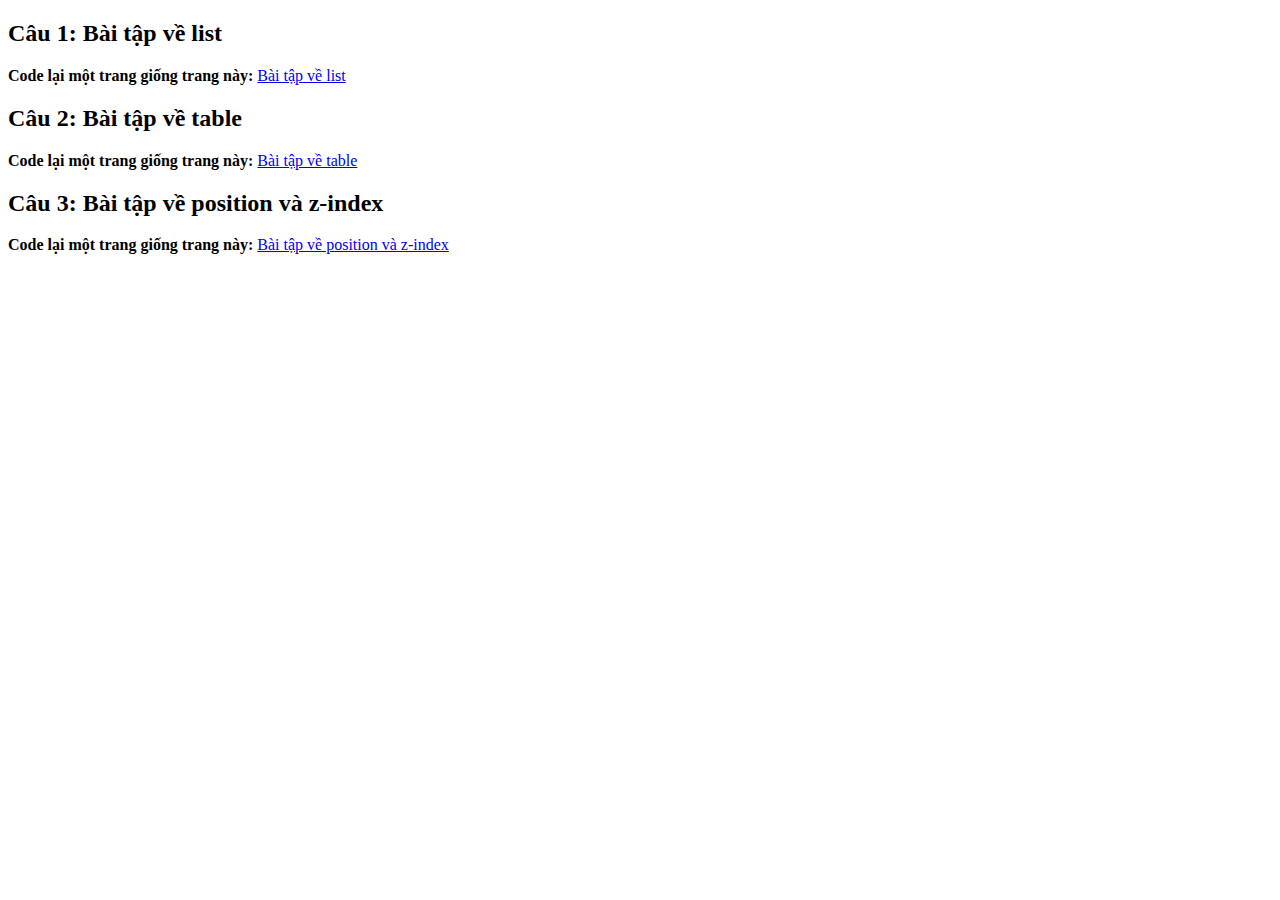
<file: index.html>
<!DOCTYPE html>
<html lang="en">
  <head>
    <meta charset="UTF-8" />
    <meta name="viewport" content="width=device-width, initial-scale=1.0" />
    <title>Bài tập buổi 5</title>
    <h2>Câu 1: Bài tập về list</h2>
    <p>
      <strong>Code lại một trang giống trang này:</strong>
      <a href="bai-tap-ve-list.html" target="_blank"> Bài tập về list </a>
    </p>

    <h2>Câu 2: Bài tập về table</h2>
    <p>
        <strong>Code lại một trang giống trang này:</strong>
        <a href="bai-tap-ve-table.html" target="_blank"> Bài tập về table </a>
    </p>

    <h2>Câu 3: Bài tập về position và z-index</h2>
    <p>
        <strong>Code lại một trang giống trang này:</strong>
        <a href="bai-tap-ve-table.html" target="_blank"> Bài tập về position và z-index </a>
    </p>
  </head>
  <body></body>
</html>
</file>
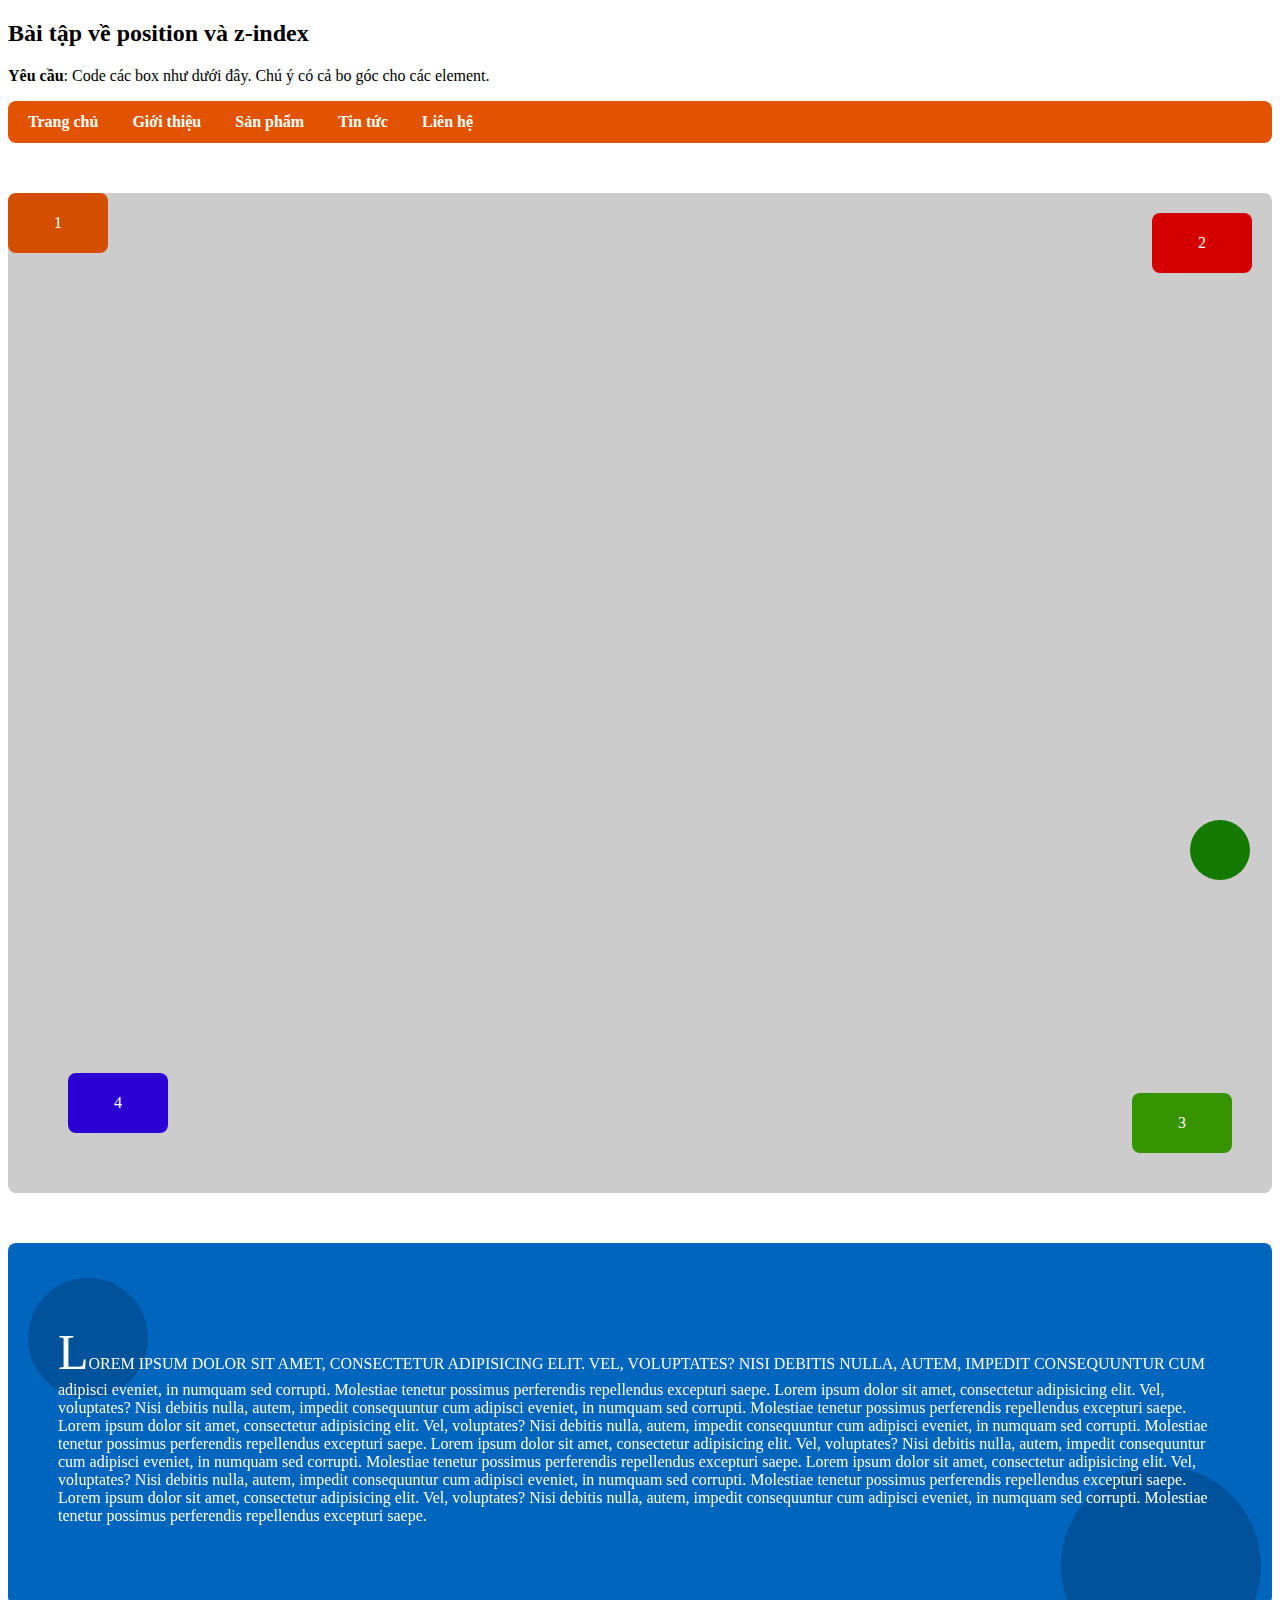
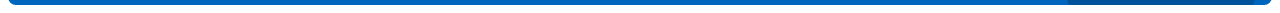
<file: bai-tap-ve-position.html>
<!DOCTYPE html>
<html lang="en">
  <head>
    <meta charset="UTF-8" />
    <meta name="viewport" content="width=device-width, initial-scale=1.0" />
    <title>Bài tập về position và z-index</title>
    <link rel="stylesheet" href="css/styles.css" />
    <link
      rel="stylesheet"
      href="https://cdnjs.cloudflare.com/ajax/libs/font-awesome/6.4.0/css/all.min.css"
      integrity="sha512-iecdLmaskl7CVkqkXNQ/ZH/XLlvWZOJyj7Yy7tcenmpD1ypASozpmT/E0iPtmFIB46ZmdtAc9eNBvH0H/ZpiBw=="
      crossorigin="anonymous"
      referrerpolicy="no-referrer"
    />
  </head>
  <body>
    <h2>Bài tập về position và z-index</h2>
    <p>
      <strong>Yêu cầu</strong>: Code các box như dưới đây. Chú ý có cả bo góc
      cho các element.
    </p>

    <div class="menu">
      <ul>
        <li>Trang chủ</li>
        <li>Giới thiệu</li>
        <li>Sản phẩm</li>
        <li>Tin tức</li>
        <li>Liên hệ</li>
      </ul>
    </div>

    <div class="parent">
      <div class="child child-1">1</div>
      <div class="child child-2">2</div>
      <div class="child child-3">3</div>
      <div class="child child-4">4</div>
    </div>

    <div class="content">
      <div class="inner-content">
        Lorem ipsum dolor sit amet, consectetur adipisicing elit. Vel,
        voluptates? Nisi debitis nulla, autem, impedit consequuntur cum adipisci
        eveniet, in numquam sed corrupti. Molestiae tenetur possimus perferendis
        repellendus excepturi saepe. Lorem ipsum dolor sit amet, consectetur
        adipisicing elit. Vel, voluptates? Nisi debitis nulla, autem, impedit
        consequuntur cum adipisci eveniet, in numquam sed corrupti. Molestiae
        tenetur possimus perferendis repellendus excepturi saepe. Lorem ipsum
        dolor sit amet, consectetur adipisicing elit. Vel, voluptates? Nisi
        debitis nulla, autem, impedit consequuntur cum adipisci eveniet, in
        numquam sed corrupti. Molestiae tenetur possimus perferendis repellendus
        excepturi saepe. Lorem ipsum dolor sit amet, consectetur adipisicing
        elit. Vel, voluptates? Nisi debitis nulla, autem, impedit consequuntur
        cum adipisci eveniet, in numquam sed corrupti. Molestiae tenetur
        possimus perferendis repellendus excepturi saepe. Lorem ipsum dolor sit
        amet, consectetur adipisicing elit. Vel, voluptates? Nisi debitis nulla,
        autem, impedit consequuntur cum adipisci eveniet, in numquam sed
        corrupti. Molestiae tenetur possimus perferendis repellendus excepturi
        saepe. Lorem ipsum dolor sit amet, consectetur adipisicing elit. Vel,
        voluptates? Nisi debitis nulla, autem, impedit consequuntur cum adipisci
        eveniet, in numquam sed corrupti. Molestiae tenetur possimus perferendis
        repellendus excepturi saepe.
      </div>
    </div>

    <div class="call">
      <a href="#" target="_blank">
        <i class="fa-solid fa-phone"></i>
      </a>
    </div>
  </body>
</html>
</file>
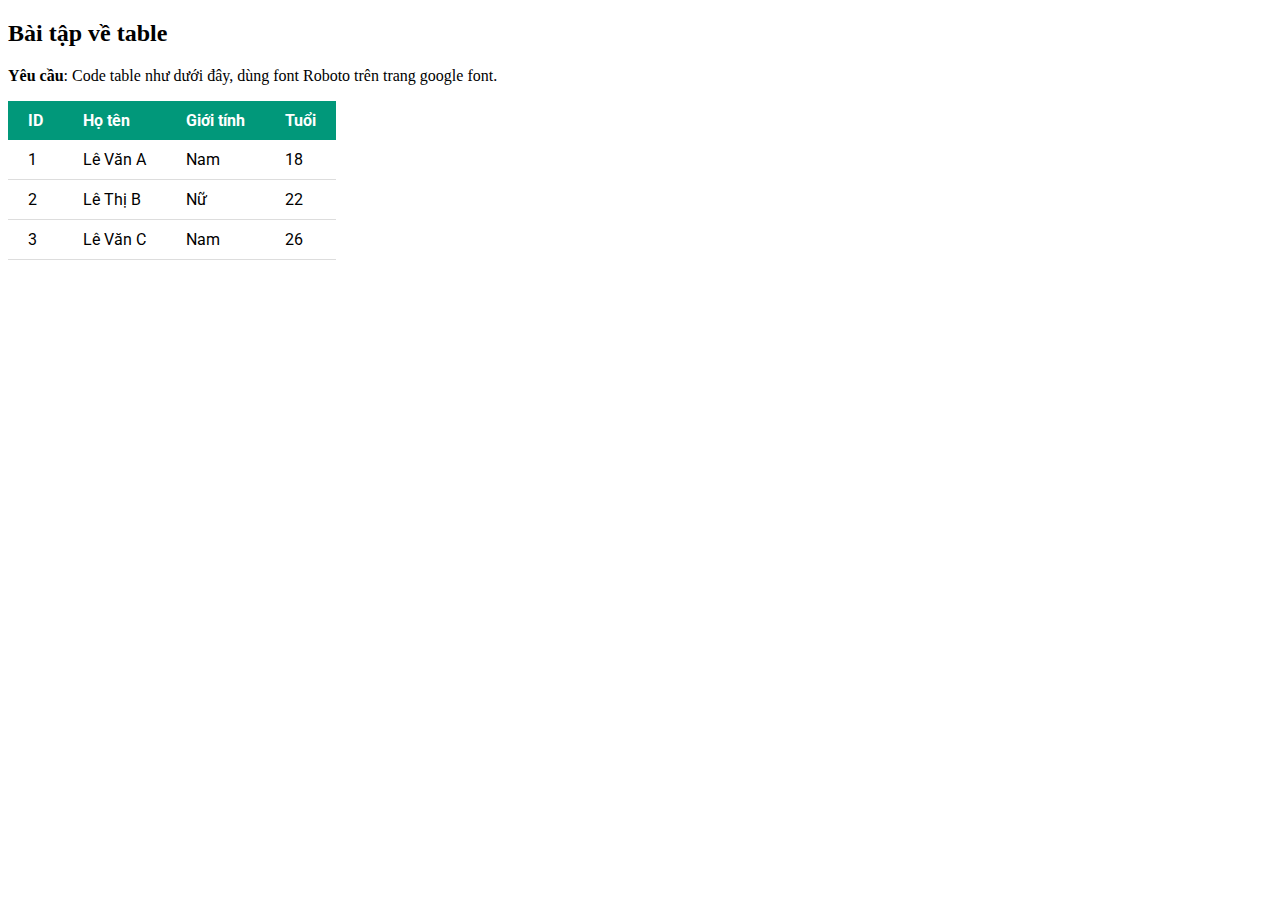
<file: bai-tap-ve-table.html>
<!DOCTYPE html>
<html lang="en">
  <head>
    <meta charset="UTF-8" />
    <meta name="viewport" content="width=device-width, initial-scale=1.0" />
    <title>Bài tập về table</title>
    <link rel="stylesheet" href="css/styles.css" />
    <link rel="preconnect" href="https://fonts.googleapis.com" />
    <link rel="preconnect" href="https://fonts.gstatic.com" crossorigin />
    <link
      href="https://fonts.googleapis.com/css2?family=Roboto&display=swap"
      rel="stylesheet"
    />
  </head>
  <body>
    <h2>Bài tập về table</h2>
    <p>
      <strong>Yêu cầu</strong>: Code table như dưới đây, dùng font Roboto trên
      trang google font.
    </p>

    <table class="table">
      <thead>
        <th>ID</th>
        <th>Họ tên</th>
        <th>Giới tính</th>
        <th>Tuổi</th>
      </thead>
      <tbody>
        <tr>
          <td>1</td>
          <td>Lê Văn A</td>
          <td>Nam</td>
          <td>18</td>
        </tr>
        <tr>
          <td>2</td>
          <td>Lê Thị B</td>
          <td>Nữ</td>
          <td>22</td>
        </tr>
        <tr>
          <td>3</td>
          <td>Lê Văn C</td>
          <td>Nam</td>
          <td>26</td>
        </tr>
      </tbody>
    </table>
  </body>
</html>
</file>
<file: css/styles.css>
/* Bài tập về list */


.menu-1 {
    list-style-type: none;
    padding: 0;
    margin: 0;
    display: inline-block;
    border: 1px solid #ddd;
    min-width: 250px;
}

.menu-1 li {
    padding: 10px 12px;
    border: 1px solid #ddd;
    background-color: #f3f3f3;
}

.menu-1 li:hover {
    color: #fff;
    background-color: #0056A6;
}

.menu-2 {
    list-style-type: none;
    padding: 0;
    margin: 0;
}

.menu-2 li {
    display: inline-block;
    margin-right: 10px;
}

.menu-2 li a {
    background-color: #f3f3f3;
    color: #333;
    width: 40px;
    height: 40px;
    line-height: 40px;
    text-align: center;
    border-radius: 50%;
    font-size: 18px;
    display: block;
}

.menu-2 li a:hover {

    color: #fff;
    background-color: #E88C6C;
}


/* Bài tập về table */

.table {
    font-family: 'Roboto', sans-serif;
    border-spacing:0 ;
}


.table td{
    border-bottom: 1px solid #ddd;
}

.table th, .table td{
    padding: 10px 20px;
    text-align: left;
}

.table th{
    background-color:#01987A;
    color:#fff;
}




/* Bài tập về position và z-index  */
.menu{
    background-color:#E25300;
    border-radius: 8px;
    padding:12px 20px;
    position:sticky;
    top:0;
    left: 0;
    z-index: 999;
}

.menu ul{
    list-style-type: none;
    padding:0;
    margin:0;
}

.menu ul li{
    display: inline-block;
    margin-right:30px;
    font-size:16px;
    font-weight: 600;
    color:#fff;

}

.parent{
    margin-top:50px;
    background-color:#CCCCCC;
    border-radius: 8px;
    height:1000px;
    position: relative;
}

.child{
    position:absolute;
    width:100px;
    height:60px;
    border-radius: 8px;
    text-align:center;
    line-height:60px;
    color:#fff;
}

.child-1{
    background-color:#D44E00;
    top:0;
    left:0;
}

.child-2{
    background-color:#D40000;
    top:20px;
    right:20px;
}

.child-3{
    background-color:#369400;
    bottom:40px;
    right:40px;
}

.child-4{
    background-color:#2A00D4;
    bottom:60px;
    left:60px;
}


.content{
    margin-top:50px;
    background-color:#0065BC;
    border-radius:8px;
    padding:80px 50px;
    position:relative;
    overflow:hidden;
    color:#fff;
}




.inner-content{
    
    position:relative;
    z-index:2;
}

.content::before{
    position:absolute;
    content:"";
    width:120px;
    height:120px;
    background:#0000002d;
    border-radius: 50%;
    top:35px;
    left:20px;
}

.content::after{
    position:absolute;
    content:"";
    width:200px;
    height:200px;
    background:#0000002d;
    border-radius: 50%;
    bottom: -61px;
    right: 11px;
;
}

.inner-content::first-line{
    text-transform: uppercase;
}

.inner-content::first-letter{
    font-size: 50px;
}

.call{
    
    position:fixed;
    bottom:20px;
    right:30px;
}

.call a{
    display: block;
    width: 60px;
    height: 60px;
    line-height: 60px;
    text-align: center;
    border-radius: 50%;
    background-color: #147A00;
    color:#fff;
    font-size: 20px;
}
</file>
